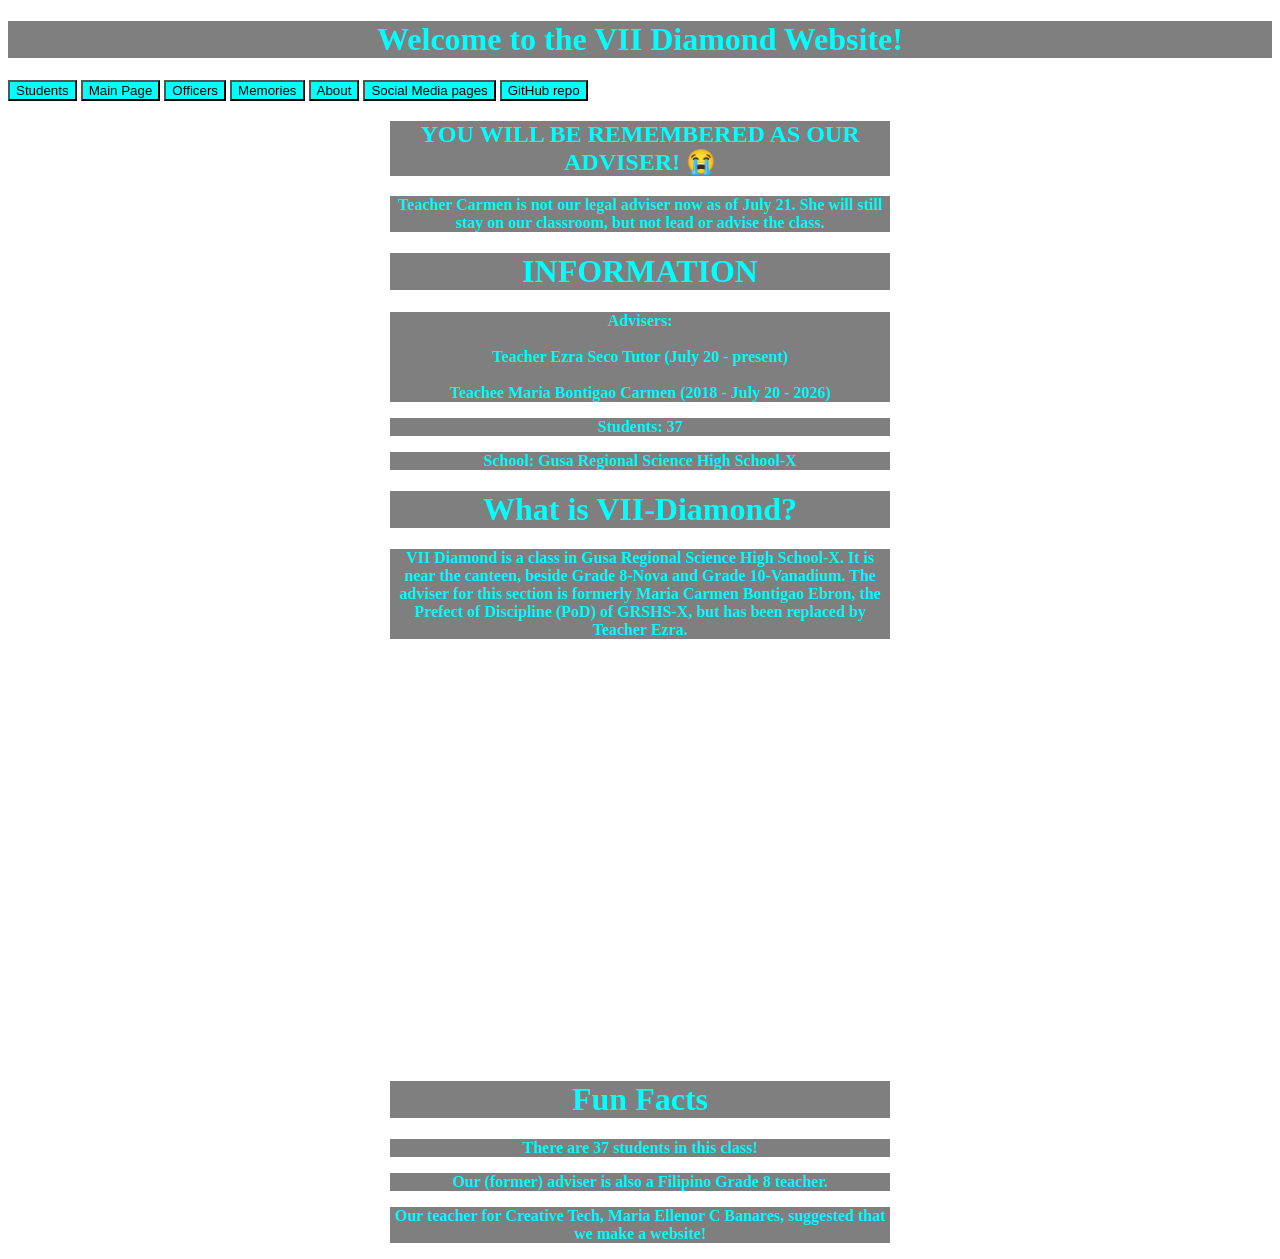
<file: index.html>
<!DOCTYPE html>
<html>
<head>
    <meta http-equiv="refresh" content="0; url=https://nathanielcharleswalag-sketch.github.io/vii-diamond/" />
    <title>Page Redirect</title>
</head>
<body>
    <p>If you are not redirected, <a href="https://nathanielcharleswalag-sketch.github.io/vii-diamond/">click here</a>.</p>
</body>
</html>
</file>
